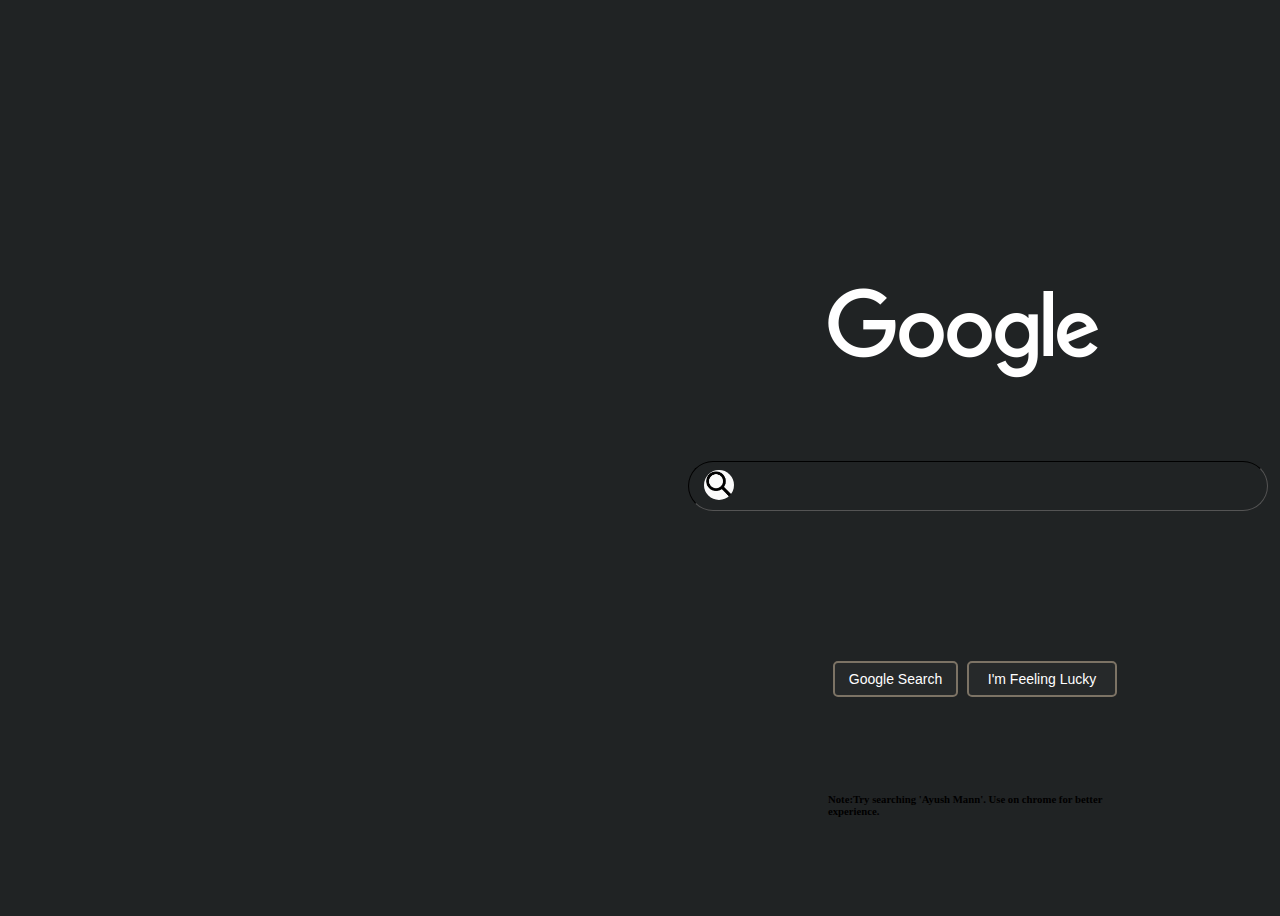
<file: My page/index.html>
<html>
    <title >   
        Google
    </title>
<head >
    <link rel = "icon" href="https://www.transparentpng.com/download/google-logo/colorful-google-logo-transparent-clipart-download-u3DWLj.png"
    type = "image/png">
    <link rel="stylesheet" type="text/css" href="Styles/style.css">
</head>
<body>
<div class="header">
    <p>Gmail</p>
    <p>Images</p>
    <img class="dp" src="Assets/Ayush.jpg">     
</div>
<div>
    <img class="Google" src ="Assets/Google.png">
    <br>
    <input type="text" id="address" class="address" placeholder="       " onkeydown="handle(event)">
    <img src="Assets/Search-Icon.png" class ="input_img">
</div>
<div class="buttons">
    <button onclick="search()">Google Search</button>
    <button class="feeling" onclick="search()">I'm Feeling Lucky</button>
    <br><br><br><br>
    <br><h6>Note:Try searching 'Ayush Mann'. Use on chrome for better experience.</h6>
</div>
<script src="Script1.js"></script>
</body>
</html>
</file>
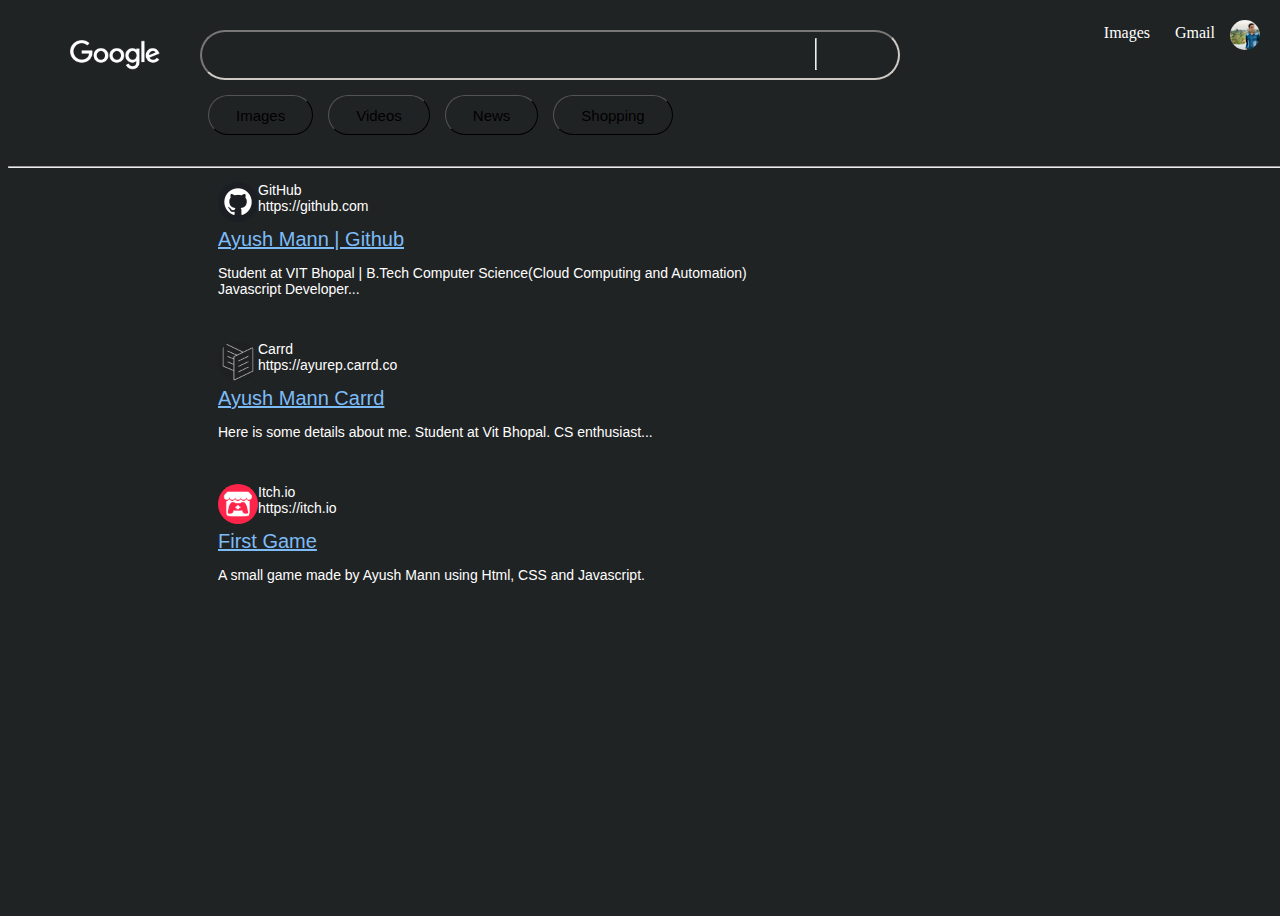
<file: My page/Second.html>
<html>
    <title >   
        Google
    </title>
<head >
    <link rel="stylesheet" type="text/css" href="Styles/style2.css">
</head>
<body>
        <div class="header">
        <p class="p1">Gmail</p>
        <p class="p2">Images</p>
        <img class="dp" src="Assets/Ayush.jpg">          

        <img src="Assets/Google.png" class="Google">
        <input type="text" class="address2" id="address2">
        <hr class="image_hr">
    </div>
    <div class="under_header">
        <button>  Images  </button>
        <button>  Videos  </button>
        <button>  News  </button>
        <button>  Shopping  </button>
        <p class="under_header_text">    All Filters   |   Tools    </p>
    </div>  
    <hr class="header_end">
    <div class="front">
        <div class="first">
            <div onclick="Github()">
            <img class="git_dp" src="Assets/Github.png"> <p class   ="image_text">GitHub <br> https://github.com</a>
            <p><a class="link_above" href="https://github.com/AyushMann29/AyushMann29/">Ayush Mann | Github </a></p>
            <p onclick="Github()">Student at VIT Bhopal | B.Tech Computer Science(Cloud Computing and Automation)<br>
            Javascript Developer...</p>
            </div>
<br>
            <div onclick="carrd()">
            <img class="git_dp" src="Assets/carrd.png"> <p class="image_text">Carrd <br> https://ayurep.carrd.co</p>
            <p><a class="link_above" href="https://ayurep.carrd.co/">Ayush Mann Carrd</a></p>
            <p onclick="carrd()">Here is some details about me.   
            Student at Vit Bhopal. CS enthusiast... </p>
            </div>
<br>
            <div onclick="Itch()">
            <img class="git_dp" src="Assets/Itch.png"> <p class="image_text">Itch.io <br> https://itch.io</p>
            <p><a class="link_above" href="https://reproducibletie1.itch.io/rock-paper-scissor/">First Game</a></p>
            <p onclick="Itch()">A small game made by Ayush Mann using Html, 
            CSS and Javascript. </p>
            </div>
        </div>
    </div>
    <script src="Script1.js"></script>
</body>
</html>
</file>
<file: My page/Styles/style.css>
body{
    width:100%;
    height:100%;
    background-color: rgb(32, 35, 36);
}

*{
    background-color:  rgb(32, 35, 36);
}

.mid{
    position: relative;
    left:40%;
}

.Google{ 
    position: relative;
    top: 230px;
    left:820px;
}   

.address{    
    border-width: 1px;
    position: relative;
    top: 310px;
    width: 580px;
    height: 50px;
    border-color:black;
    border-radius:50px ;
    text-size-adjust:16px;
    left:680px;
    padding-left:50px;
    color: white;
}

button{
    margin-top: 10px;
    background-color: rgb(38, 41, 42);
    color:white;
    border-style: solid;
    border-color:rgb(124, 115, 101);
    font-size: 14px;
    font-family: Arial, Helvetica, sans-serif;
    margin-left: 5px;
    border-radius: 5px;
    height:36px;
    width:125px;
    cursor: pointer;
    text-align: center;
    align-items: center;
}

.buttons{
    position: relative;
    top:450px;
    left:820px;  
    background-color:rgb(32, 35, 36); 
    max-width: 300px;
}

button :hover{
    border-color: white;
}

.feeling{
    width:150px;
}

.input_img{
    position: relative;
    top:320px;
    left:112px;
    width: 30px;
    height: 30px;
    border-radius: 25px;
    border-width: 0px;
}

.header{
    display: flex;
    position: relative;
    left:1700px;
    top:10px;
    max-width: 30px;
}

.dp{
    border-radius: 15px;
    height: 30px;
    width: 30px;
    position: relative;
    top:10px;
    right: 10px;   
}

p{
    margin-right:15px;
    color:white;

}

p:hover{
    cursor: pointer;
}
</file>
<file: My page/Styles/style2.css>
body{
    width:100%;
    height:100%;
    background-color:  rgb(32, 35, 36);
}

*{
    background-color:  rgb(32, 35, 36);
}

.Google{
    position: absolute;
    top: 40px;
    left:20px;
    height: 30px;
    width:90px;
    margin-left: 50px;
    margin-right: 30px;

}

.image_hr{
    position: absolute;
    top:45px;
    left:800px;
    transform: rotate(90deg);
    width: 30px;    
}

.address2{
    position:absolute;
    top:30px;
    left:200px;
    width:700px ;
    height:50px;
    border-radius: 25px;
    font-size: 17px;
    padding-left:15px ;
    border-color: rgb(206, 203, 199);
    color:rgb(206, 203, 199);
}

.personal{
    display: flex;
    justify-content: right;
}

.dp{
    border-radius: 15px;
    height: 30px;
    width: 30px;
    position: absolute;
    top:20px;
    right: 20px;   
}

.p1{
    margin-right:15px;
    position: absolute;
    right:50px;
    color:white;
    
}

.p2{
    position: absolute;
    right:130px;
    
}

.under_header{
    display: flex;
    position: relative;
    top:80px;
    left:200px;
}

button{ 
    border-radius: 20px;
    border-width: 1px;
    margin-top:7px;
    margin-right:15px ;
    padding-left: 27px;
    padding-right: 27px;
    padding-top: 5px;
    padding-bottom: 5px;
    height: 40px;
    font-size: 15px;
    font-family: Arial, Helvetica, sans-serif;


}

.under_header_text{
    color: grey;
    position: relative;
    left:900px;
}

.header_end{
    position: relative;
    top:100px;
}

.front{
    position: relative;
    top:100px;
    left:210px;
    font-family: Arial, Helvetica, sans-serif;
    font-size: 14px
}


.git_dp{
    position: absolute;
    border-radius: 20px;
    height: 40px;
    width: 40px;
}

img:hover{
    cursor: pointer;
}

p{
    color:white;
}

p:hover{
    cursor: pointer;
    text-decoration: underline;
}

.image_text{
    position: relative;
    left:40px;
}



    .link_above{
        color: rgb(125, 187, 247);
        position: relative;
        font-family: arial, sans-serif;
        font-size: 20px;
    }
</file>
